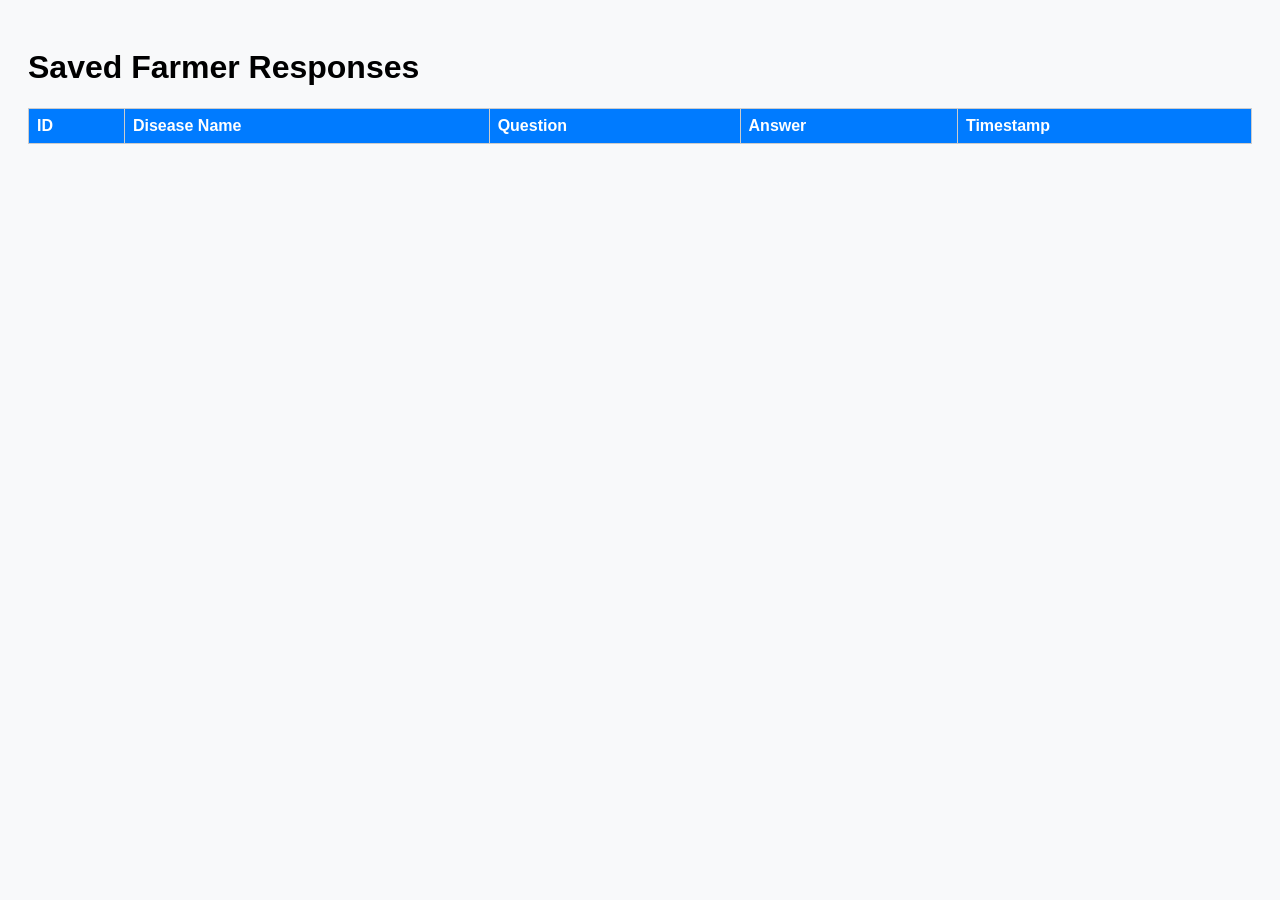
<file: api/response.html>
<!DOCTYPE html>
<html>
<head>
    <title>Farmer Responses</title>
    <style>
        body {
            font-family: Arial, sans-serif;
            background: #f8f9fa;
            padding: 20px;
        }
        table {
            width: 100%;
            border-collapse: collapse;
            margin-top: 20px;
        }
        th, td {
            border: 1px solid #ccc;
            padding: 8px;
            text-align: left;
        }
        th {
            background: #007bff;
            color: white;
        }
        tr:nth-child(even) {
            background: #f2f2f2;
        }
    </style>
</head>
<body>
    <h1>Saved Farmer Responses</h1>
    <table id="responsesTable">
        <thead>
            <tr>
                <th>ID</th>
                <th>Disease Name</th>
                <th>Question</th>
                <th>Answer</th>
                <th>Timestamp</th>
            </tr>
        </thead>
        <tbody></tbody>
    </table>

    <script>
        async function loadResponses() {
            const res = await fetch('http://localhost:8080/responses');
            const data = await res.json();
            const tbody = document.querySelector('#responsesTable tbody');
            tbody.innerHTML = '';
            if (data.length === 0) {
                tbody.innerHTML = '<tr><td colspan="5">No responses found</td></tr>';
                return;
            }
            data.forEach(r => {
                const row = `<tr>
                    <td>${r.id}</td>
                    <td>${r.disease_name}</td>
                    <td>${r.question}</td>
                    <td>${r.answer}</td>
                    <td>${r.timestamp}</td>
                </tr>`;
                tbody.innerHTML += row;
            });
        }

        loadResponses();
    </script>
</body>
</html>
</file>
